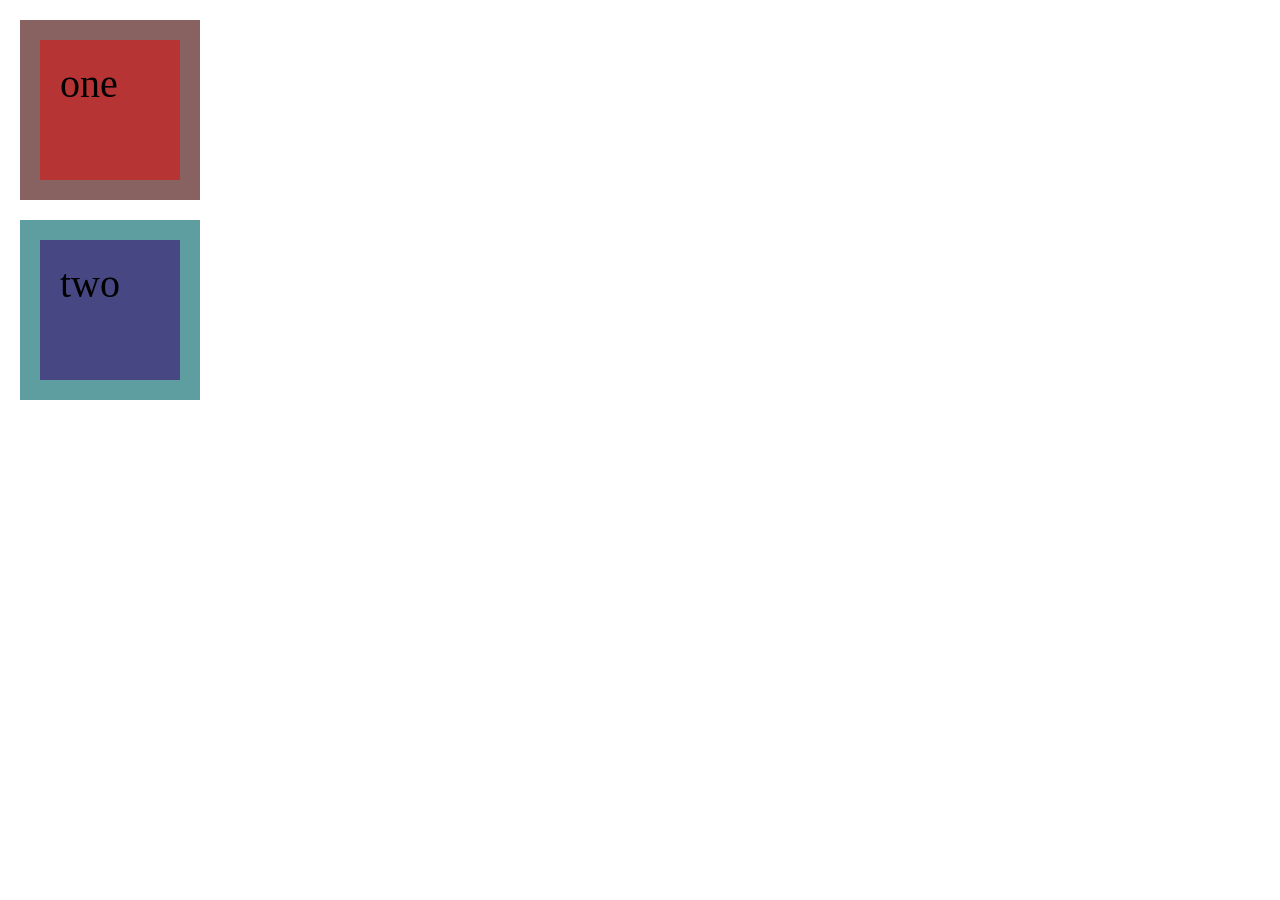
<file: css-foundation/box-model/index.html>
<!DOCTYPE html>
<html lang="en">
<head>
    <meta charset="UTF-8">
    <title>Document</title>
    <link rel="stylesheet" href="style.css">
</head>
<body>
   <p class="box-one">one</p>
   <p class="box-two">two</p>
</body>
</html>
</file>
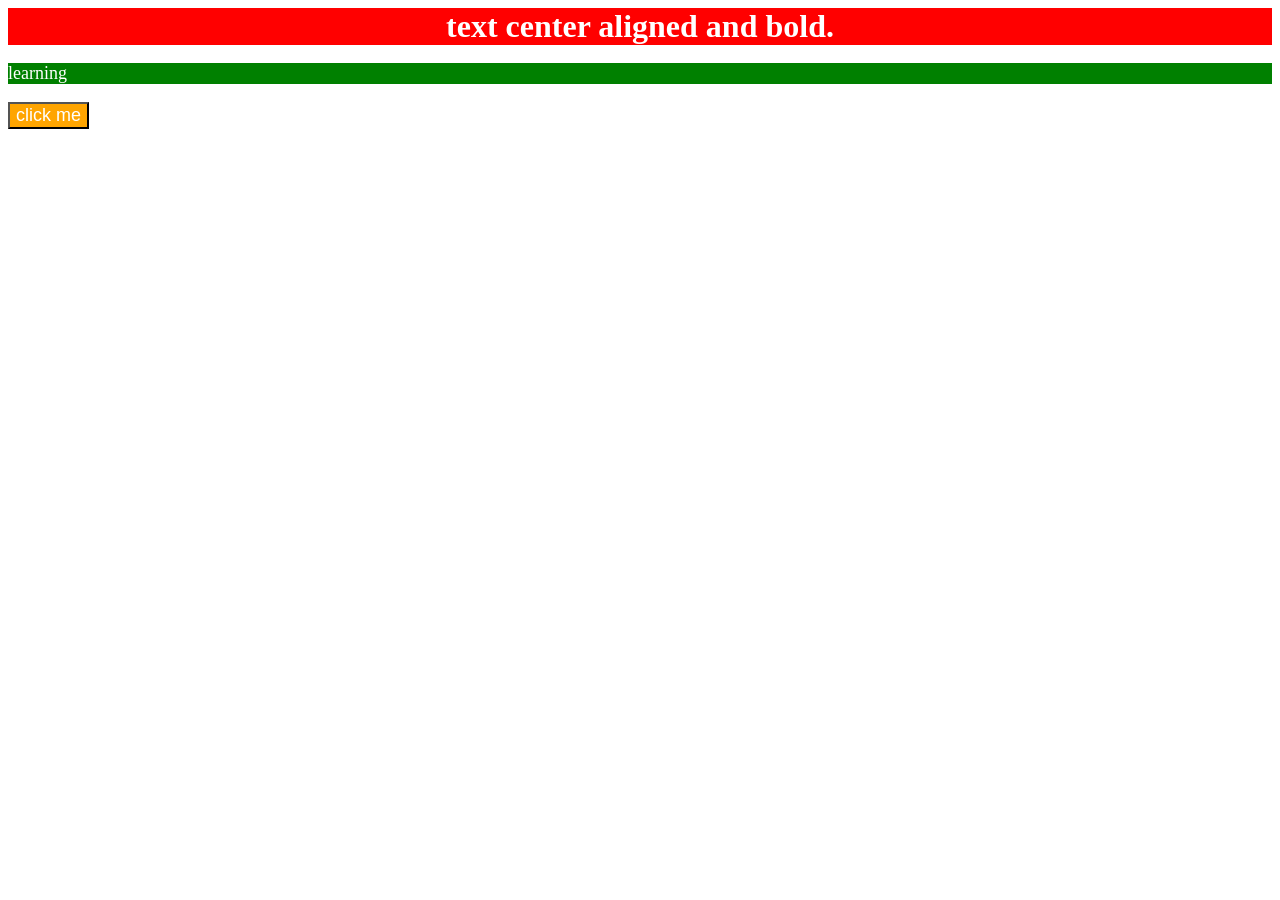
<file: css-foundation/ex-1/index.html>
<!DOCTYPE html>
<html lang="en">
<head>
    <meta charset="UTF-8">
    
    <title>Document</title>
    <style>
         p{
    color: white;
    background-color: green;
    font-size: 18px;
         } 
        
    </style>
    <link rel="stylesheet" href="style.css">
    
</head>
<body>
    <div > text center aligned and bold.</div>
    <p > learning</p>
    <button style="color: white;background-color: orange; font-size: 18px;">click me</button>
</body>
</html>
</file>
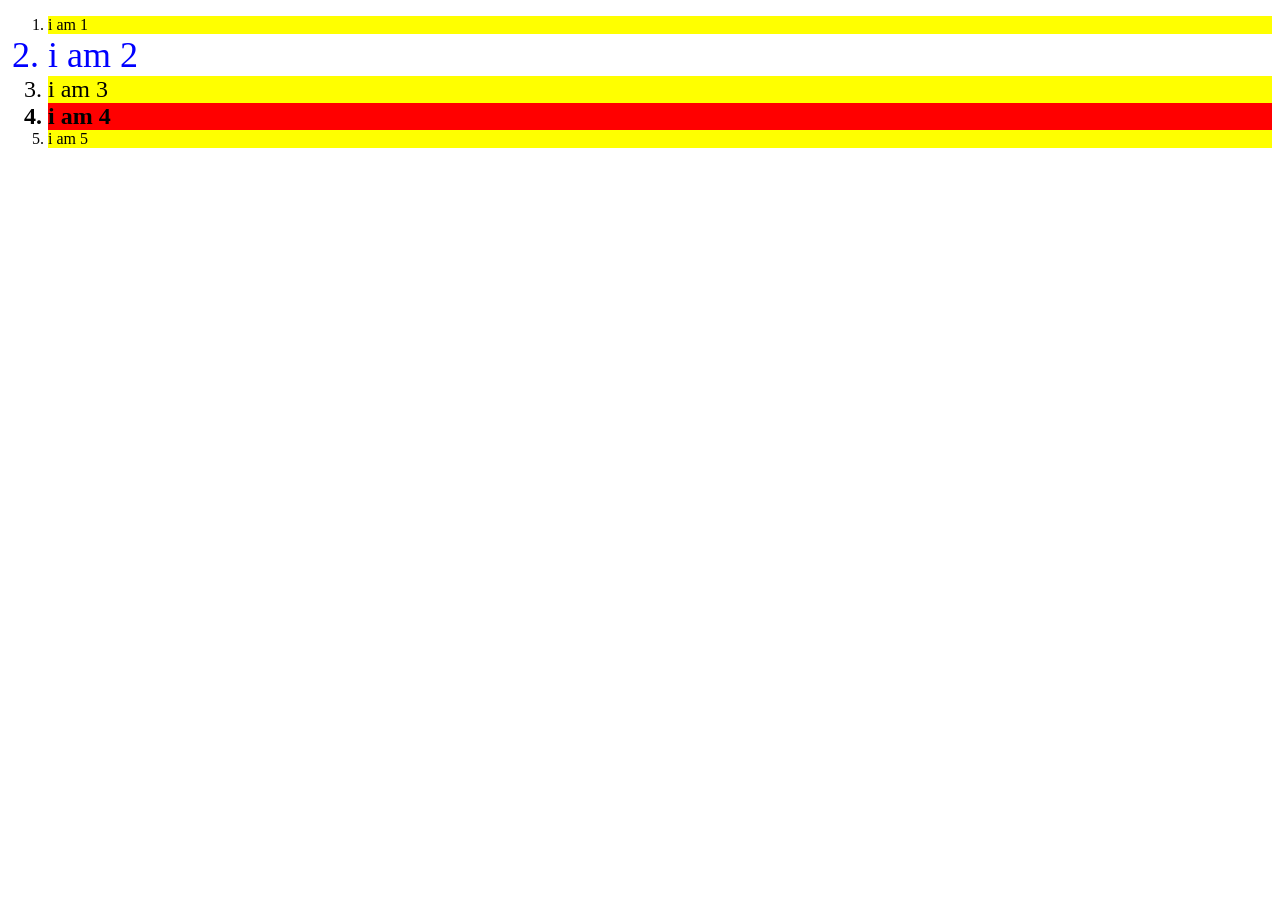
<file: css-foundation/ex-2/index.html>
<!DOCTYPE html>
<html lang="en">
<head>
    <meta charset="UTF-8">
    
    <title>Document</title>
    <link rel="stylesheet" href="style.css">
</head>
<body>
    <ol>
        <li class="odd">i am 1</li>
        <li id="second">i am 2</li>
        <li class="odd third">i am 3</li>
        <li class="size-24" id="fourth">i am 4</li>
        <li class="odd">i am 5</li>
    </ol>
    
</body>
</html>
<!-- You should see a yellow background for all odd numbered elements in the list.
You should have a class selector used for all odd numbered elements in the list.
You should see that the second element in the list has blue text and a font-size of 36px.
The font-size and text color on the second element should be set by using an id attribute.
You should see that the third element in the list has a font-size of 24px.
The font-size on the third element should be set by using a class attribute.
You should see that the fourth element in the list has a red background, a font-size of 24px, and a font-weight of bold.
The font-size of the fourth element should be set with a class attribute. The font-weight and the color should be set with an id attribute. -->
</file>
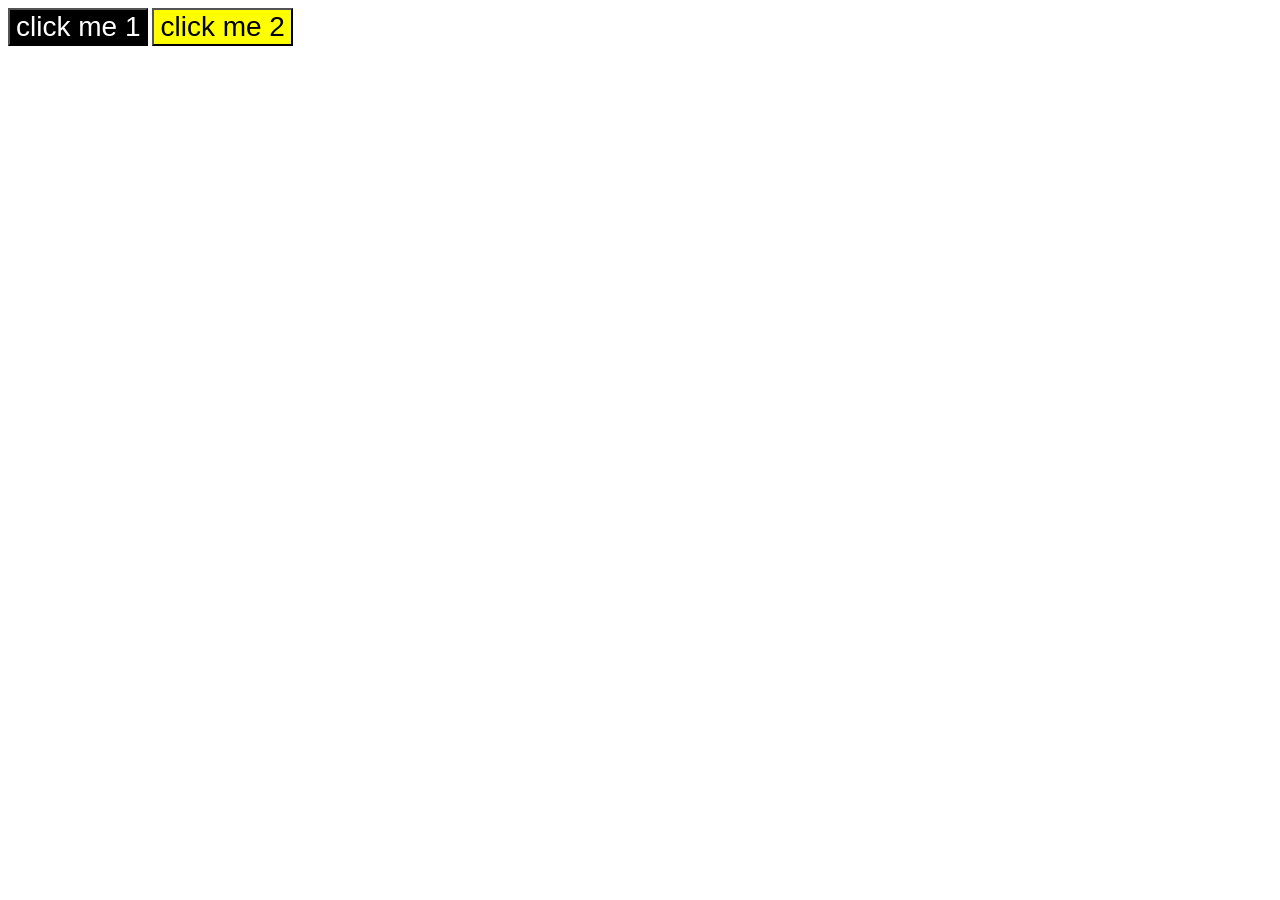
<file: css-foundation/ex-3/index.html>
<!DOCTYPE html>
<html lang="en">
<head>
    <meta charset="UTF-8">
    <title>Document</title>
    <link rel="stylesheet" href="style.css">
</head>
<body>
    <button class="one">click me 1</button>
    <button class="two">click me 2</button>
</body>
</html>
<!-- 
You should see a black background and white text on the first button element.
You should see a yellow background on the second button element.
You should set a font size of 28px using a selector list.
You should have a list of fonts containing Helvetica and Times New Roman with sans-serif as a fallback in the selector list.
You should see a unique class name on each element.
You should have a selector list for styles that both elements share.
-->
</file>
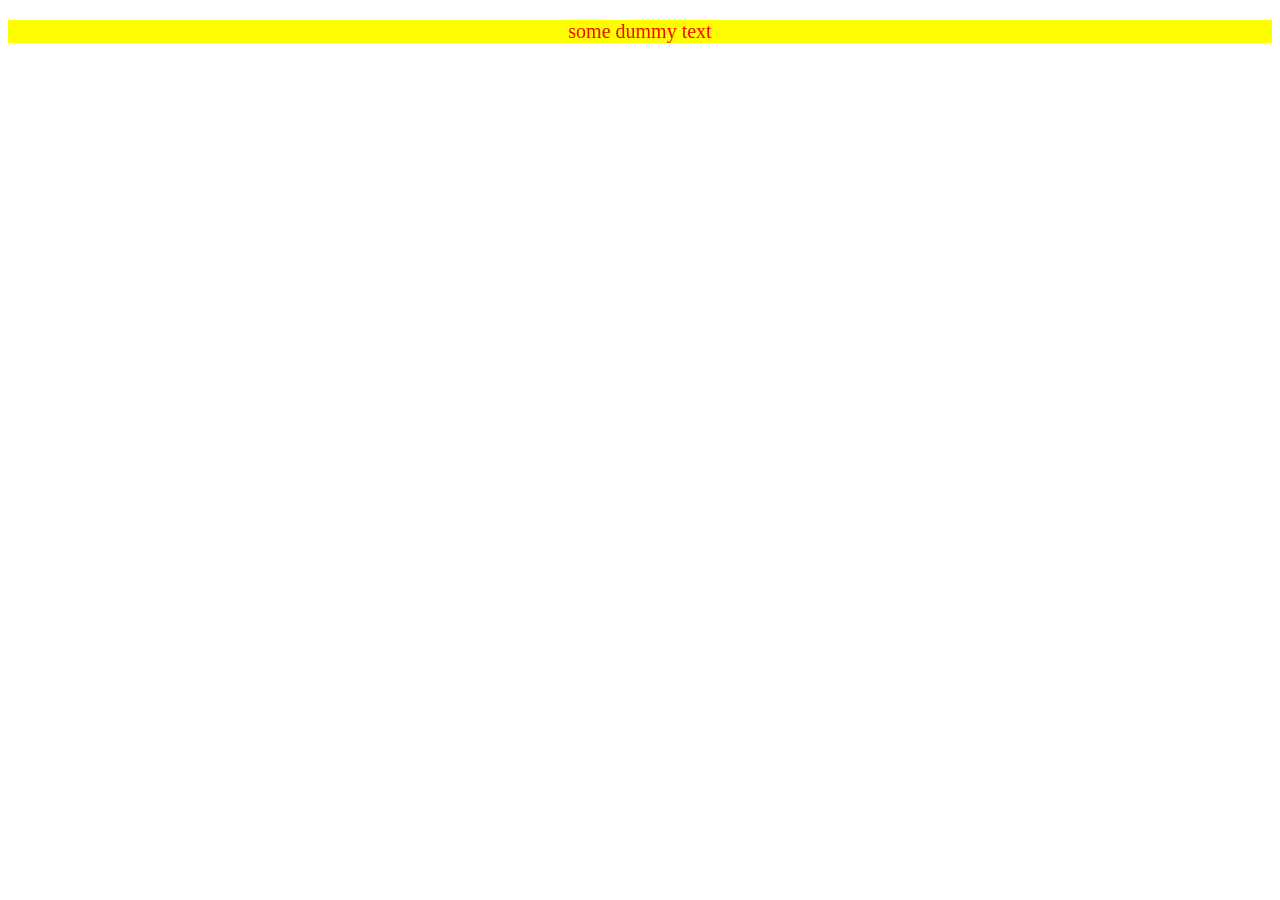
<file: css-foundation/ex-5/index.html>
<!DOCTYPE html>
<html lang="en">
<head>
    <meta charset="UTF-8">
    
    <title>Document</title>
    <link rel="stylesheet" href="style.css">
</head>
<body>
    <div >
        <p >some dummy text</p>
    </div>

    
    
</body>
</html>

<!-- 
You should see a yellow background for p elements that are descendants of the div element.
You should see a text color of red for elements that are descendants of the div element.
You should see a font size of 20px for elements that are descendants of the div element.
You should center align text for elements that are descendants of the div element.
-->
</file>
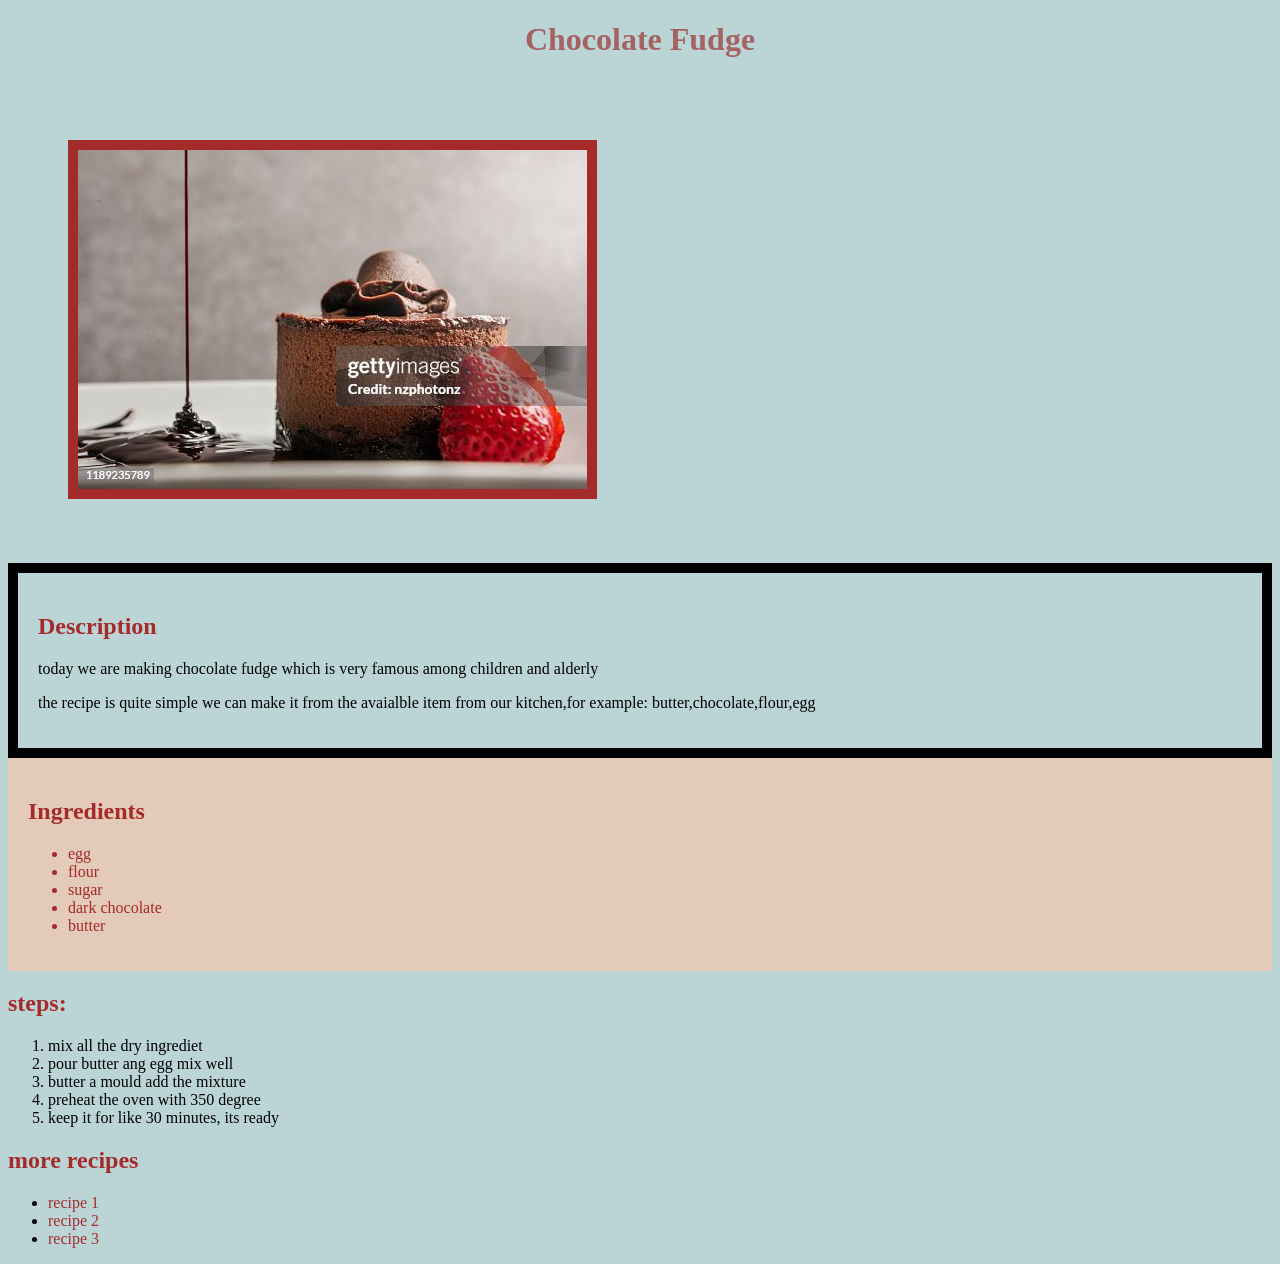
<file: css-foundation/project-2/index.html>
<!DOCTYPE html>
<html lang="en">
<head>
    <meta charset="UTF-8">
    
    <title>Recipes</title>
    <link rel="stylesheet" href="style.css">
</head>
<body>
    <h1 >Chocolate Fudge</h1>

    <img src="img1.jpg" alt="Chocolate fudge">
    <!-- Description container -->
    <div id="description">
        <h2 >Description</h2>
        <p>today we are making chocolate fudge which is very famous among children and alderly</p>
        <p>the recipe is quite simple we can make it from the avaialble item from our kitchen,for example: butter,chocolate,flour,egg</p>
    </div>
    
    <div class="ingredients">
        <h2>Ingredients</h2>
        <ul>
            <li>egg</li>
            <li>flour</li>
            <li>sugar</li>
            <li>dark chocolate</li>
            <li>butter</li>
        </ul>
    </div>
    <h2 class="h2">steps:</h2>
    <ol>
        <li>mix all the dry ingrediet</li>
        <li>pour butter ang egg mix well</li>
        <li>butter a mould add the mixture</li>
        <li>preheat the oven with 350 degree</li>
        <li>keep it for like 30 minutes, its ready</li>
    </ol>
    <div id="more-recipes">
        <h2>more recipes</h2>
        <ul>
             <li> <a href="#">recipe 1 </a></li>
            <li> <a href="#">recipe 2</a></li>
            <li> <a href="#">recipe 3</a></li>
        </ul>

    </div>
    
</body>
</html>
</file>
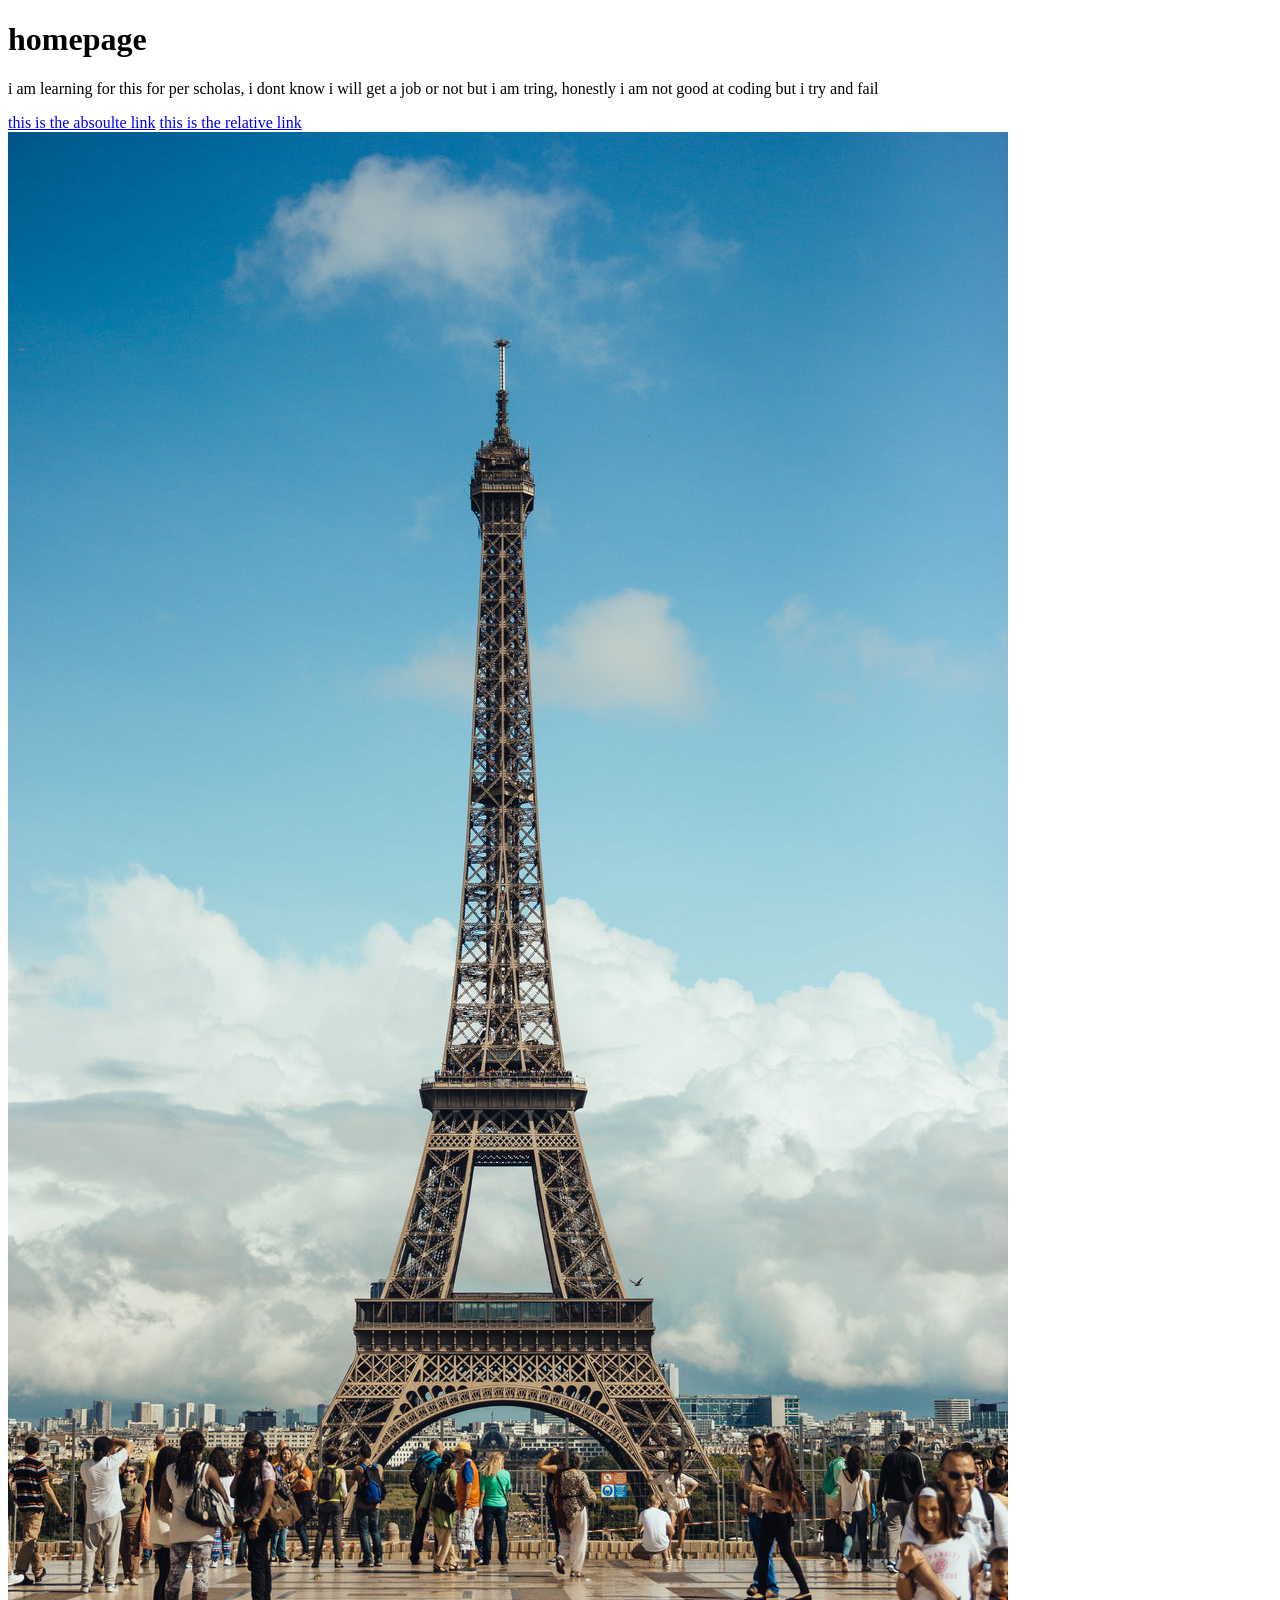
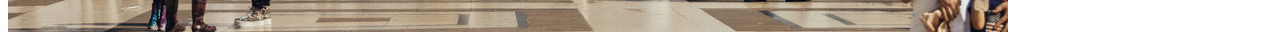
<file: html-foundation/basic/index.html>
<!DOCTYPE html>
<html lang="en">
<head>
    <meta charset="UTF-8">
    
    <title>Document</title>
</head>
<body>
    <h1>homepage</h1>
    <P>i am learning for this for per scholas, i dont know i will get a job or not but i am tring, honestly i am not good at coding but i try  and fail</P>
    <a href="http://www.google.com">this is the absoulte link</a>
    <a href="about.html">this is the relative link</a>
    <img src="img/img1.jpg" alt="ifeltower">
    
</body>
</html>
</file>
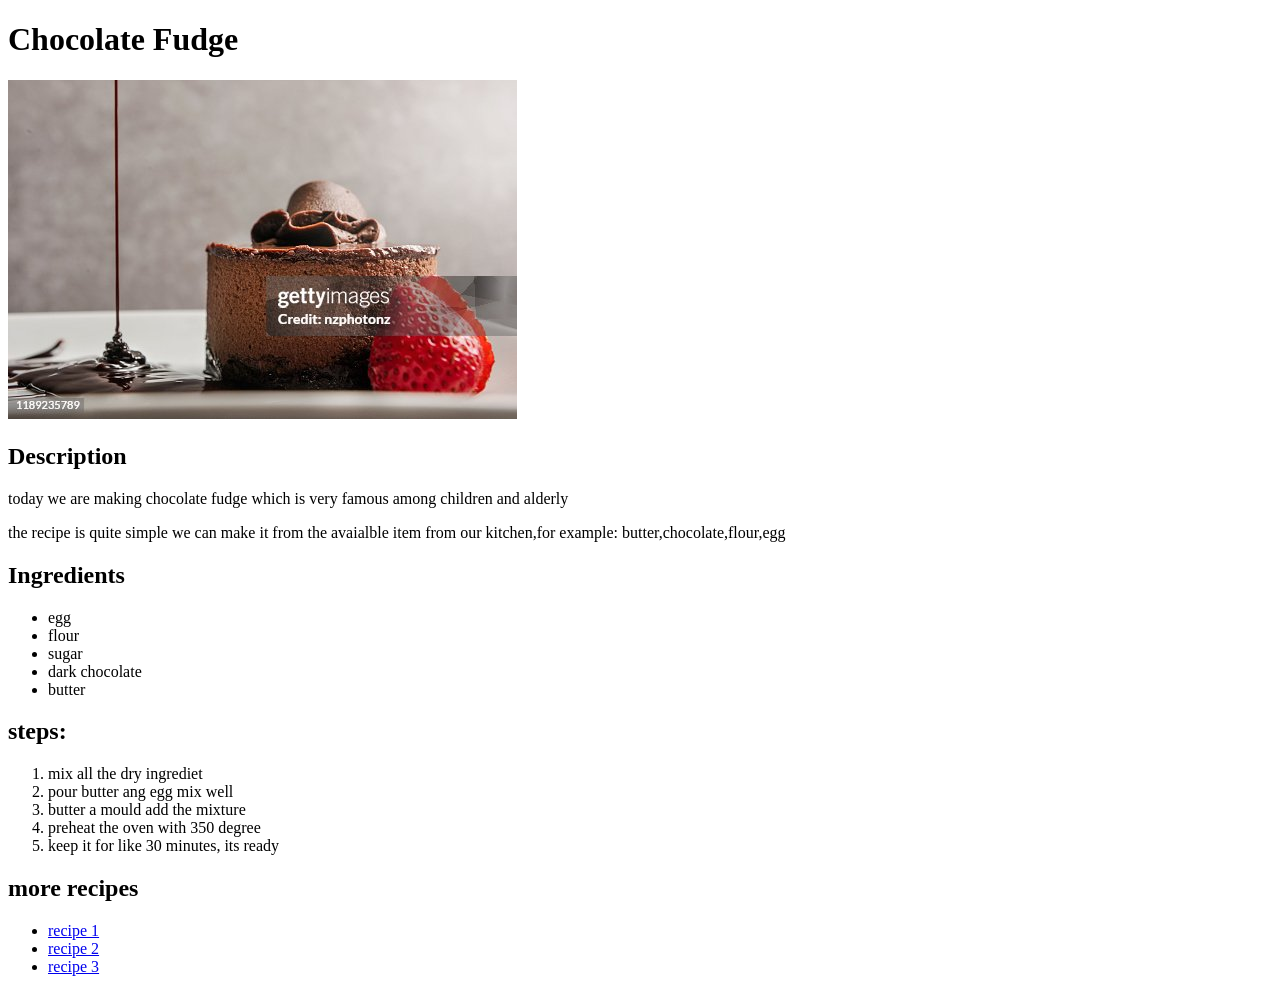
<file: html-foundation/project-1/index.html>
<!DOCTYPE html>
<html lang="en">
<head>
    <meta charset="UTF-8">
    
    <title>Recipes</title>
</head>
<body>
    <h1>Chocolate Fudge</h1>
    <img src="img1.jpg" alt="Chocolate fudge">
    <h2>Description</h2>
    <p>today we are making chocolate fudge which is very famous among children and alderly</p>
    <p>the recipe is quite simple we can make it from the avaialble item from our kitchen,for example: butter,chocolate,flour,egg</p>
    <h2>Ingredients</h2>
    <ul>
        <li>egg</li>
        <li>flour</li>
        <li>sugar</li>
        <li>dark chocolate</li>
        <li>butter</li>
    </ul>
    <h2>steps:</h2>
    <ol>
        <li>mix all the dry ingrediet</li>
        <li>pour butter ang egg mix well</li>
        <li>butter a mould add the mixture</li>
        <li>preheat the oven with 350 degree</li>
        <li>keep it for like 30 minutes, its ready</li>
    </ol>
    <h2>more recipes</h2>
    <ul>
         <li> <a href="#">recipe 1 </a></li>
          <li> <a href="#">recipe 2</a></li>
           <li> <a href="#">recipe 3</a></li>
    </ul>
</body>
</html>
</file>
<file: css-foundation/box-model/style.css>
*{
    margin: 0px;
    padding: 0px;
    font-size: 40px;
}
.box-one{
    background-color: rgb(183, 52, 52);
    border: 20px solid rgb(136, 97, 97);
    padding: 20px;
    margin: 20px;
    height: 100px;
    width: 100px;

}
.box-two{
    background-color: rgb(71, 71, 132);
    border: 20px solid cadetblue;
    padding: 20px;
    margin: 20px;
    height: 100px;
    width: 100px;

    
}
</file>
<file: css-foundation/ex-1/style.css>
div{
    color: white;
    background-color: red;
    font-size: 32px;
    text-align: center;
    font-weight: bold;
}
</file>
<file: css-foundation/ex-2/style.css>
.odd{
    background-color: yellow;
   
}
#second{
    color: blue;
    font-size: 36px;
}
.third{
    font-size: 24px;
}

.size-24{
    font-size: 24px;
}

#fourth{
    background-color: red;
    font-weight: bold;

}
</file>
<file: css-foundation/ex-3/style.css>
.one{
    color: white;
    background-color: black;

}
.two{
    background-color: yellow;
}
.one,.two{
    font-size: 28px;
    font-family:  Helvetica, 'Times New Roman',sans-serif;
    
}
</file>
<file: css-foundation/ex-5/style.css>
div p{
    background-color: yellow;
    color: red;
    font-size: 20px;
    text-align: center;

}
</file>
<file: css-foundation/project-2/style.css>
body{
    background-color: rgb(187, 213, 214);
}
h1{
    color: rgb(165, 98, 98);
    text-align: center;
}
img{
    border: 10px solid brown;
    margin: 60px;
}
h2{
    color:brown;
}
#description{
    border: 10px solid black;
    padding: 20px;
}
.ingredients{
    background-color:rgb(228, 202, 184) ;
    padding: 20px;
}
.ingredients li{
    color: brown;
}
a{
    color: brown;
    text-decoration: none;  
}

.more-recipes ul{
    list-style-type: none;
}
p .h1 .h2{
    font-family: 'Times New Roman', Times, serif;
}
</file>
